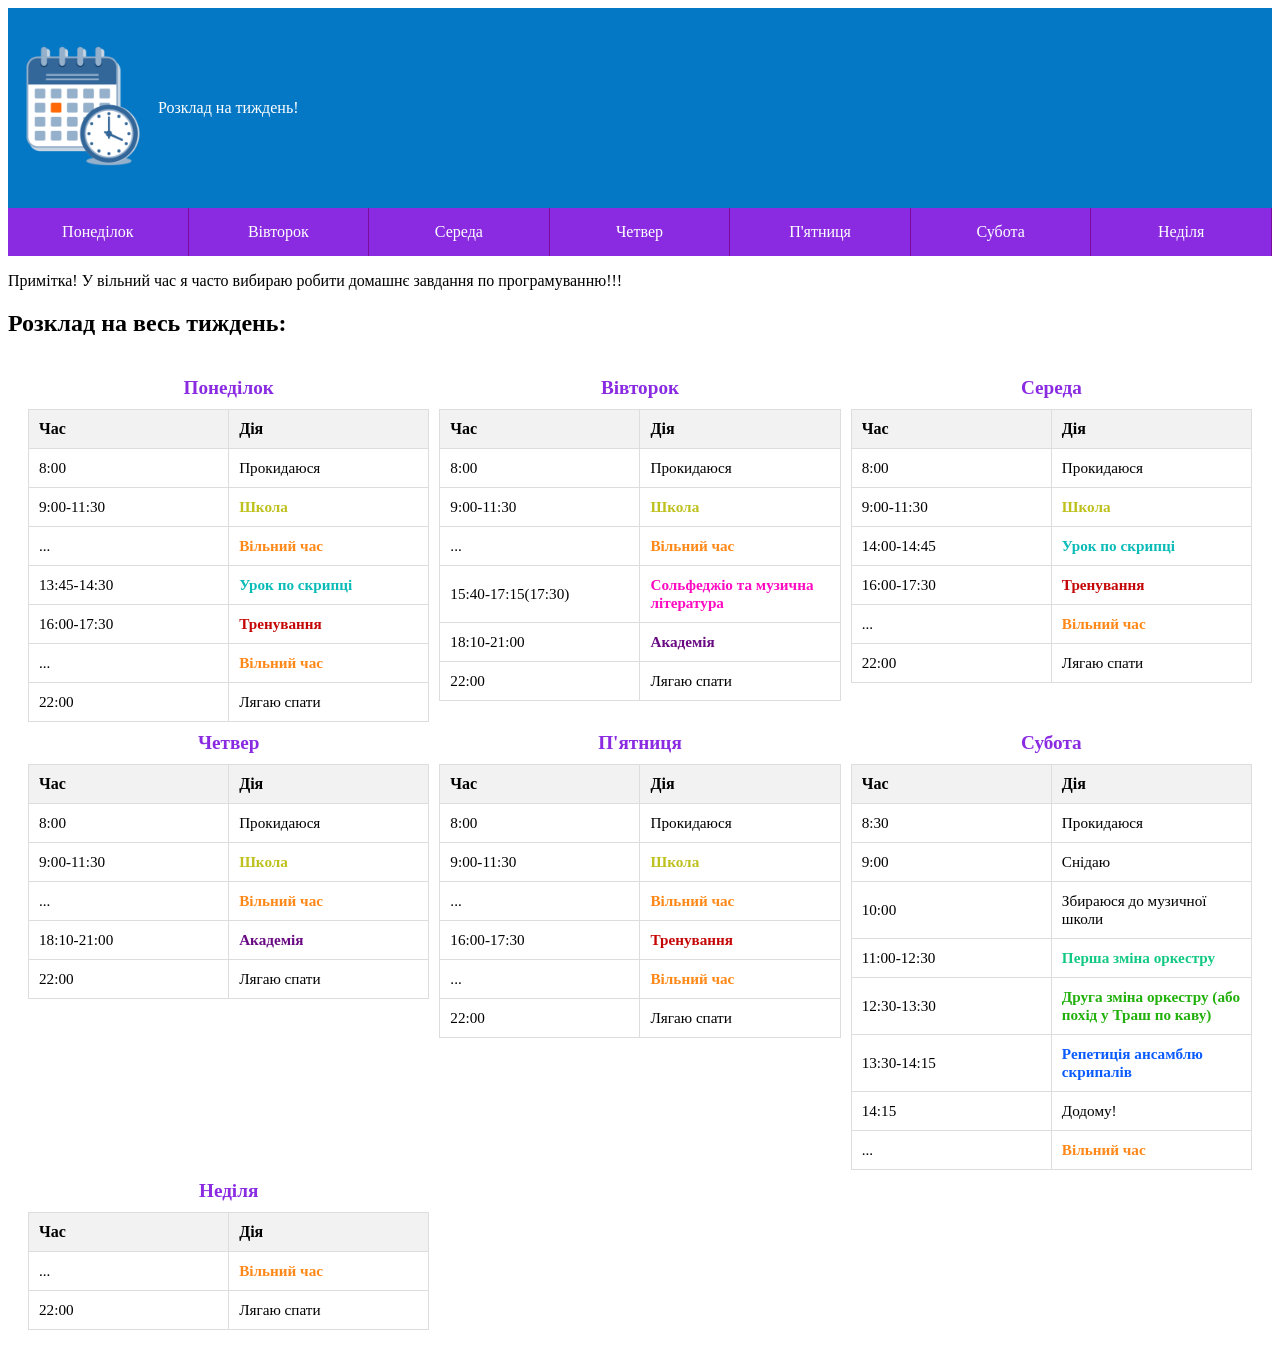
<file: index.html>
<!DOCTYPE html>
<html lang="en">
<head>
    <meta charset="UTF-8">
    <meta http-equiv="X-UA-Compatible" content="IE=edge">
    <meta name="viewport" content="width=device-width, initial-scale=1.0">
    <link rel="stylesheet" href="styles.css">
    <title>Schedule</title>
</head>
<body>
    <header>
        <div class="header">
            <div class="icon">
                <img src="./images/schedule.png">
            </div>
            <div class="text">
                <p>Розклад на тиждень!</p>
            </div>
        </div>
    </header>
    <nav class="navigation">
        <a href="#ponedilok" class="nav-element">Понеділок</a>
        <a href="#vivtorok" class="nav-element">Вівторок</a>
        <a href="#sereda" class="nav-element">Середа</a>
        <a href="#chetver" class="nav-element">Четвер</a>
        <a href="#pyatniza" class="nav-element">П'ятниця</a>
        <a href="#subota" class="nav-element">Субота</a>
        <a href="#nedilya" class="nav-element">Неділя</a>
    </nav>
    <div id="ponedilok">
        <b class="day">Понеділок</b>
        <table>
            <thead>
                <tr>
                    <th>Час</th>
                    <th>Дія</th>
                </tr>
            </thead>
            <tbody>
                <tr>
                    <td>8:00</td>
                    <td>Прокидаюся</td>
                </tr>
                <tr>
                    <td>9:00-11:30</td>
                    <td class="study">Школа</td>
                </tr>
                <tr>
                    <td>...</td>
                    <td class="free">Вільний час</td>
                </tr>
                <tr>
                    <td>13:45-14:30</td>
                    <td class="violin">Урок по скрипці</td>
                </tr>
                <tr>
                    <td>16:00-17:30</td>
                    <td class="kickboxing">Тренування</td>
                </tr>
                <tr>
                    <td>...</td>
                    <td class="free">Вільний час</td>
                </tr>
                <tr>
                    <td>22:00</td>
                    <td>Лягаю спати</td>
                </tr>
            </tbody>
        </table>
    </div>
    <div id="vivtorok">
        <b class="day">Вівторок</b>
        <table>
            <thead>
                <tr>
                    <th>Час</th>
                    <th>Дія</th>
                </tr>
            </thead>
            <tbody>
                <tr>
                    <td>8:00</td>
                    <td>Прокидаюся</td>
                </tr>
                <tr>
                    <td>9:00-11:30</td>
                    <td class="study">Школа</td>
                </tr>
                <tr>
                    <td>...</td>
                    <td class="free">Вільний час</td>
                </tr>
                <tr>
                    <td>15:40-17:15(17:30)</td>
                    <td class="music-theory">Сольфеджіо та музична література</td>
                </tr>
                <tr>
                    <td>18:10-21:00</td>
                    <td class="coding">Академія</td>
                </tr>
                <tr>
                    <td>22:00</td>
                    <td>Лягаю спати</td>
                </tr>
            </tbody>
        </table>
    </div>
    <div id="sereda">
        <b class="day">Середа</b>
        <table>
            <thead>
                <tr>
                    <th>Час</th>
                    <th>Дія</th>
                </tr>
            </thead>
            <tbody>
                <tr>
                    <td>8:00</td>
                    <td>Прокидаюся</td>
                </tr>
                <tr>
                    <td>9:00-11:30</td>
                    <td class="study">Школа</td>
                </tr>
                <tr>
                    <td>14:00-14:45</td>
                    <td class="violin">Урок по скрипці</td>
                </tr>
                <tr>
                    <td>16:00-17:30</td>
                    <td class="kickboxing">Тренування</td>
                </tr>
                <tr>
                    <td>...</td>
                    <td class="free">Вільний час</td>
                </tr>
                <tr>
                    <td>22:00</td>
                    <td>Лягаю спати</td>
                </tr>
            </tbody>
        </table>
    </div>
    <div id="chetver">
        <b class="day">Четвер</b>
        <table>
            <thead>
                <tr>
                    <th>Час</th>
                    <th>Дія</th>
                </tr>
            </thead>
            <tbody>
                <tr>
                    <td>8:00</td>
                    <td>Прокидаюся</td>
                </tr>
                <tr>
                    <td>9:00-11:30</td>
                    <td class="study">Школа</td>
                </tr>
                <tr>
                    <td>...</td>
                    <td class="free">Вільний час</td>
                </tr>
                <tr>
                    <td>18:10-21:00</td>
                    <td class="coding">Академія</td>
                </tr>
                <tr>
                    <td>22:00</td>
                    <td>Лягаю спати</td>
                </tr>
            </tbody>
        </table>
    </div>
    <div id="pyatniza">
        <b class="day">П'ятниця</b>
        <table>
            <thead>
                <tr>
                    <th>Час</th>
                    <th>Дія</th>
                </tr>
            </thead>
            <tbody>
                <tr>
                    <td>8:00</td>
                    <td>Прокидаюся</td>
                </tr>
                <tr>
                    <td>9:00-11:30</td>
                    <td class="study">Школа</td>
                </tr>
                <tr>
                    <td>...</td>
                    <td class="free">Вільний час</td>
                </tr>
                <tr>
                    <td>16:00-17:30</td>
                    <td class="kickboxing">Тренування</td>
                </tr>
                <tr>
                    <td>...</td>
                    <td class="free">Вільний час</td>
                </tr>
                <tr>
                    <td>22:00</td>
                    <td>Лягаю спати</td>
                </tr>
            </tbody>
        </table>
    </div>
    <div id="subota">
        <b class="day">Субота</b>
        <table>
            <thead>
                <tr>
                    <th>Час</th>
                    <th>Дія</th>
                </tr>
            </thead>
            <tbody>
                <tr>
                    <td>8:30</td>
                    <td>Прокидаюся</td>
                </tr>
                <tr>
                    <td>9:00</td>
                    <td>Снідаю</td>
                </tr>
                <tr>
                    <td>10:00</td>
                    <td>Збираюся до музичної школи</td>
                </tr>
                <tr>
                    <td>11:00-12:30</td>
                    <td class="orchestra">Перша зміна оркестру</td>
                </tr>
                <tr>
                    <td>12:30-13:30</td>
                    <td class="orchestra-or-not">Друга зміна оркестру (або похід у Траш по каву)</td>
                </tr>
                <tr>
                    <td>13:30-14:15</td>
                    <td class="ensemble">Репетиція ансамблю скрипалів</td>
                </tr>
                <tr>
                    <td>14:15</td>
                    <td>Додому!</td>
                </tr>
                <tr>
                    <td>...</td>
                    <td class="free">Вільний час</td>
                </tr>
            </tbody>
        </table>
    </div>
    <div id="nedilya">
        <b class="day">Неділя</b>
        <table>
            <thead>
                <tr>
                    <th>Час</th>
                    <th>Дія</th>
                </tr>
            </thead>
            <tbody>
                <tr>
                    <td>...</td>
                    <td class="free">Вільний час</td>
                </tr>
                <tr>
                    <td>22:00</td>
                    <td>Лягаю спати</td>
                </tr>
            </tbody>
        </table>
    </div>
    <p>Примітка! У вільний час я часто вибираю робити домашнє завдання по програмуванню!!!</p>
    <h2>Розклад на весь тиждень: </h2>
    <div class="week-in-one">
        <div class="week-day">
        <b class="day">Понеділок</b>
        <table>
            <thead>
                <tr>
                    <th>Час</th>
                    <th>Дія</th>
                </tr>
            </thead>
            <tbody>
                <tr>
                    <td>8:00</td>
                    <td>Прокидаюся</td>
                </tr>
                <tr>
                    <td>9:00-11:30</td>
                    <td class="study">Школа</td>
                </tr>
                <tr>
                    <td>...</td>
                    <td class="free">Вільний час</td>
                </tr>
                <tr>
                    <td>13:45-14:30</td>
                    <td class="violin">Урок по скрипці</td>
                </tr>
                <tr>
                    <td>16:00-17:30</td>
                    <td class="kickboxing">Тренування</td>
                </tr>
                <tr>
                    <td>...</td>
                    <td class="free">Вільний час</td>
                </tr>
                <tr>
                    <td>22:00</td>
                    <td>Лягаю спати</td>
                </tr>
            </tbody>
        </table>
        </div>
        <div class="week-day">
            <b class="day">Вівторок</b>
            <table>
                <thead>
                    <tr>
                        <th>Час</th>
                        <th>Дія</th>
                    </tr>
                </thead>
                <tbody>
                    <tr>
                        <td>8:00</td>
                        <td>Прокидаюся</td>
                    </tr>
                    <tr>
                        <td>9:00-11:30</td>
                        <td class="study">Школа</td>
                    </tr>
                    <tr>
                        <td>...</td>
                        <td class="free">Вільний час</td>
                    </tr>
                    <tr>
                        <td>15:40-17:15(17:30)</td>
                        <td class="music-theory">Сольфеджіо та музична література</td>
                    </tr>
                    <tr>
                        <td>18:10-21:00</td>
                        <td class="coding">Академія</td>
                    </tr>
                    <tr>
                        <td>22:00</td>
                        <td>Лягаю спати</td>
                    </tr>
                </tbody>
            </table>
        </div>
        <div class="week-day">
            <b class="day">Середа</b>
            <table>
                <thead>
                    <tr>
                        <th>Час</th>
                        <th>Дія</th>
                    </tr>
                </thead>
                <tbody>
                    <tr>
                        <td>8:00</td>
                        <td>Прокидаюся</td>
                    </tr>
                    <tr>
                        <td>9:00-11:30</td>
                        <td class="study">Школа</td>
                    </tr>
                    <tr>
                        <td>14:00-14:45</td>
                        <td class="violin">Урок по скрипці</td>
                    </tr>
                    <tr>
                        <td>16:00-17:30</td>
                        <td class="kickboxing">Тренування</td>
                    </tr>
                    <tr>
                        <td>...</td>
                        <td class="free">Вільний час</td>
                    </tr>
                    <tr>
                        <td>22:00</td>
                        <td>Лягаю спати</td>
                    </tr>
                </tbody>
            </table>
        </div>
        <div class="week-day">
            <b class="day">Четвер</b>
            <table>
                <thead>
                    <tr>
                        <th>Час</th>
                        <th>Дія</th>
                    </tr>
                </thead>
                <tbody>
                    <tr>
                        <td>8:00</td>
                        <td>Прокидаюся</td>
                    </tr>
                    <tr>
                        <td>9:00-11:30</td>
                        <td class="study">Школа</td>
                    </tr>
                    <tr>
                        <td>...</td>
                        <td class="free">Вільний час</td>
                    </tr>
                    <tr>
                        <td>18:10-21:00</td>
                        <td class="coding">Академія</td>
                    </tr>
                    <tr>
                        <td>22:00</td>
                        <td>Лягаю спати</td>
                    </tr>
                </tbody>
            </table>
        </div>
        <div class="week-day">
            <b class="day">П'ятниця</b>
            <table>
                <thead>
                    <tr>
                        <th>Час</th>
                        <th>Дія</th>
                    </tr>
                </thead>
                <tbody>
                    <tr>
                        <td>8:00</td>
                        <td>Прокидаюся</td>
                    </tr>
                    <tr>
                        <td>9:00-11:30</td>
                        <td class="study">Школа</td>
                    </tr>
                    <tr>
                        <td>...</td>
                        <td class="free">Вільний час</td>
                    </tr>
                    <tr>
                        <td>16:00-17:30</td>
                        <td class="kickboxing">Тренування</td>
                    </tr>
                    <tr>
                        <td>...</td>
                        <td class="free">Вільний час</td>
                    </tr>
                    <tr>
                        <td>22:00</td>
                        <td>Лягаю спати</td>
                    </tr>
                </tbody>
            </table>
        </div>
        <div class="week-day">
            <b class="day">Субота</b>
            <table>
                <thead>
                    <tr>
                        <th>Час</th>
                        <th>Дія</th>
                    </tr>
                </thead>
                <tbody>
                    <tr>
                        <td>8:30</td>
                        <td>Прокидаюся</td>
                    </tr>
                    <tr>
                        <td>9:00</td>
                        <td>Снідаю</td>
                    </tr>
                    <tr>
                        <td>10:00</td>
                        <td>Збираюся до музичної школи</td>
                    </tr>
                    <tr>
                        <td>11:00-12:30</td>
                        <td class="orchestra">Перша зміна оркестру</td>
                    </tr>
                    <tr>
                        <td>12:30-13:30</td>
                        <td class="orchestra-or-not">Друга зміна оркестру (або похід у Траш по каву)</td>
                    </tr>
                    <tr>
                        <td>13:30-14:15</td>
                        <td class="ensemble">Репетиція ансамблю скрипалів</td>
                    </tr>
                    <tr>
                        <td>14:15</td>
                        <td>Додому!</td>
                    </tr>
                    <tr>
                        <td>...</td>
                        <td class="free">Вільний час</td>
                    </tr>
                </tbody>
            </table>
        </div>
        <div class="week-day">
            <b class="day">Неділя</b>
            <table>
                <thead>
                    <tr>
                        <th>Час</th>
                        <th>Дія</th>
                    </tr>
                </thead>
                <tbody>
                    <tr>
                        <td>...</td>
                        <td class="free">Вільний час</td>
                    </tr>
                    <tr>
                        <td>22:00</td>
                        <td>Лягаю спати</td>
                    </tr>
                </tbody>
            </table>
        </div>
    </div>
</body>
</html>
</file>
<file: styles.css>
.header{
    display: flex;
    background-color: #0578c5;
    width: 100%;
    height: 200px;
    align-items: center;
}
.header .icon img{
    width: 150px;
}
.header .text{
    color: white;
}
.navigation{
    display: grid;
    grid-template-columns: repeat(auto-fit, minmax(100px, 1fr)); 
    background-color: blueviolet;
    width: 100%;
    height: auto;
}
.nav-element{
    display: block;
    padding: 15px 25px;
    color: white;
    text-decoration: none;
    text-align: center;
    border-right: 1px solid #7e0a9b;
    transition: background-color 0.5s ease;
}
.nav-element:hover{
    background-color: rgb(157, 76, 233);
}
#ponedilok, #vivtorok, #sereda, #chetver, #pyatniza, #subota, #nedilya {
    display: none;
    padding: 20px;
}
#ponedilok:target, #vivtorok:target, #sereda:target, 
#chetver:target, #pyatniza:target, #subota:target, #nedilya:target {
    display: block;
}
.nav-element:active{
    background-color: #5a0a70;
}
.nav-element:focus{
    background-color: #5a0a70;
    outline: none;
}
table{
    width: 100%;
    border-collapse: collapse;
    margin-top: 10px;
    table-layout: fixed;
}
th, td{
    border: 1px solid #ddd;
    padding: 10px;
    text-align: left;
}
th{
    background-color: #f2f2f2;
}
td{
    word-wrap: break-word;
    font-size: 0.95em;
}
.free{
    color: #ff8818;
}
.ensemble{
    color: #0b5cff;
}
.orchestra{
    color: #12c983;
}
.orchestra-or-not{
    color: #22b00c;
}
.music-theory{
    color: #ff0bc2;
}
.coding{
    color: #690a83;
}
.study{
    color: #bec11d;
}
.kickboxing{
    color: #c50606;
}
.violin{
    color: #0bbbb8;
}
.day{
    font-family: cursive;
    font-size: 1.2em;
}
.week-in-one{
    display: grid;
    grid-template-columns: repeat(auto-fit, minmax(350px, 1fr));
    gap: 10px;
    padding: 20px;
    align-items: start;
}
.day {
    display: block;
    margin-bottom: 10px;
    text-align: center;
    color: blueviolet;
}
/*@media (max-width: 800px){
    .week-in-one{
        grid-template-columns: repeat(auto-fit, minmax(350px, 1fr));
    }
}*/
.study, .coding, .kickboxing, .violin, .music-theory, .ensemble, .orchestra, .orchestra-or-not, .free{
    font-weight: bold;
}
.week-day{
    transition-duration: 0.5s;
    overflow: hidden;
}
.week-day:hover {
    transform: translateY(-5px);
    border-color: blueviolet;
    box-shadow: 0 6px 15px rgba(138, 43, 226, 0.2);
}
</file>
<file: sitestyle.css>
.header{
    display: flex;
    background-color: #0578c5;
    width: 100%;
    height: 200px;
    align-items: center;
}
.header .icon img{
    width: 150px;
}
.header .text{
    color: white;
}
.navigation{
    display: grid;
    grid-template-columns: repeat(auto-fit, minmax(100px, 1fr)); 
    background-color: blueviolet;
    width: 100%;
    height: auto;
}
.nav-element{
    display: block;
    padding: 15px 25px;
    color: white;
    text-decoration: none;
    text-align: center;
    border-right: 1px solid #7e0a9b;
    transition: background-color 0.5s ease;
}
.nav-element:hover{
    background-color: rgb(157, 76, 233);
}
#ponedilok, #vivtorok, #sereda, #chetver, #pyatniza, #subota, #nedilya {
    display: none;
    padding: 20px;
}
#ponedilok:target, #vivtorok:target, #sereda:target, 
#chetver:target, #pyatniza:target, #subota:target, #nedilya:target {
    display: block;
}
.nav-element:active{
    background-color: #5a0a70;
}
.nav-element:focus{
    background-color: #5a0a70;
    outline: none;
}
table{
    width: 100%;
    border-collapse: collapse;
    margin-top: 10px;
    table-layout: fixed;
}
th, td{
    border: 1px solid #ddd;
    padding: 10px;
    text-align: left;
}
th{
    background-color: #f2f2f2;
}
td{
    word-wrap: break-word;
    font-size: 0.95em;
}
.free{
    color: #ff8818;
}
.ensemble{
    color: #0b5cff;
}
.orchestra{
    color: #12c983;
}
.orchestra-or-not{
    color: #22b00c;
}
.music-theory{
    color: #ff0bc2;
}
.coding{
    color: #690a83;
}
.study{
    color: #bec11d;
}
.kickboxing{
    color: #c50606;
}
.violin{
    color: #0bbbb8;
}
.day{
    font-family: cursive;
    font-size: 1.2em;
}
.week-in-one{
    display: grid;
    grid-template-columns: repeat(auto-fit, minmax(350px, 1fr));
    gap: 10px;
    padding: 20px;
    align-items: start;
}
.day {
    display: block;
    margin-bottom: 10px;
    text-align: center;
    color: blueviolet;
}
/*@media (max-width: 800px){
    .week-in-one{
        grid-template-columns: repeat(auto-fit, minmax(350px, 1fr));
    }
}*/
.study, .coding, .kickboxing, .violin, .music-theory, .ensemble, .orchestra, .orchestra-or-not, .free{
    font-weight: bold;
}
.week-day{
    transition-duration: 0.5s;
    overflow: hidden;
}
.week-day:hover {
    transform: translateY(-5px);
    border-color: blueviolet;
    box-shadow: 0 6px 15px rgba(138, 43, 226, 0.2);
}
</file>
